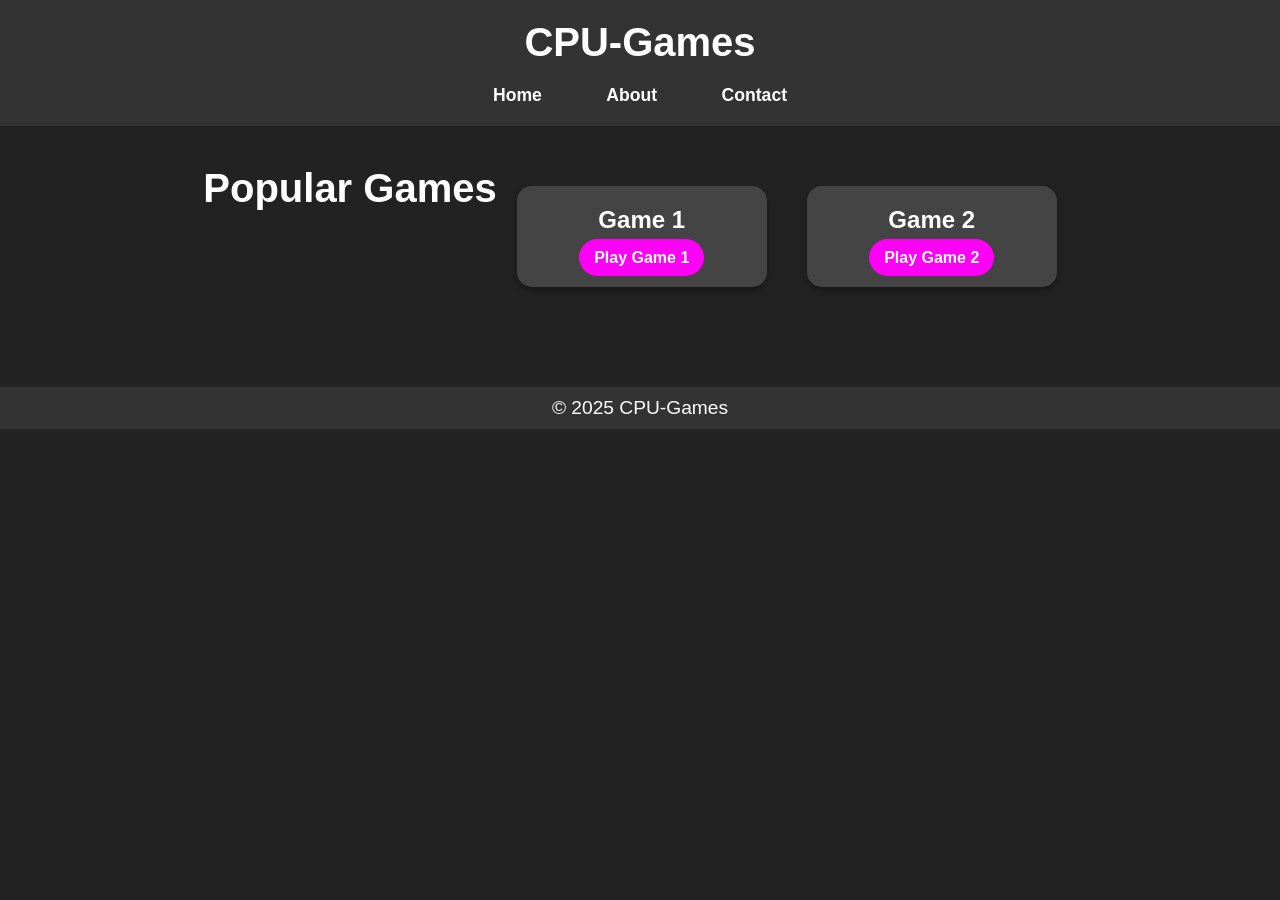
<file: index.html>
<!DOCTYPE html>
<html lang="en">
<head>
    <meta charset="UTF-8">
    <meta name="viewport" content="width=device-width, initial-scale=1.0">
    <title>CPU-Games</title>
    <link rel="stylesheet" href="styles.css">
</head>
<body>
    <header>
        <h1 class="glowing-text">CPU-Games</h1>
        <nav>
            <ul>
                <li><a href="#">Home</a></li>
                <li><a href="#">About</a></li>
                <li><a href="#">Contact</a></li>
            </ul>
        </nav>
    </header>
    
    <section class="game-list">
        <h2 class="glowing-text">Popular Games</h2>
        <div class="game-item">
            <h3 class="glowing-text">Game 1</h3>
            <a href="games/game1.html">Play Game 1</a>
        </div>
        <div class="game-item">
            <h3 class="glowing-text">Game 2</h3>
            <a href="games/game2.html">Play Game 2</a>
        </div>
        <!-- Add more games here -->
    </section>

    <footer>
        <p>&copy; 2025 CPU-Games</p>
    </footer>
</body>
</html>
</file>
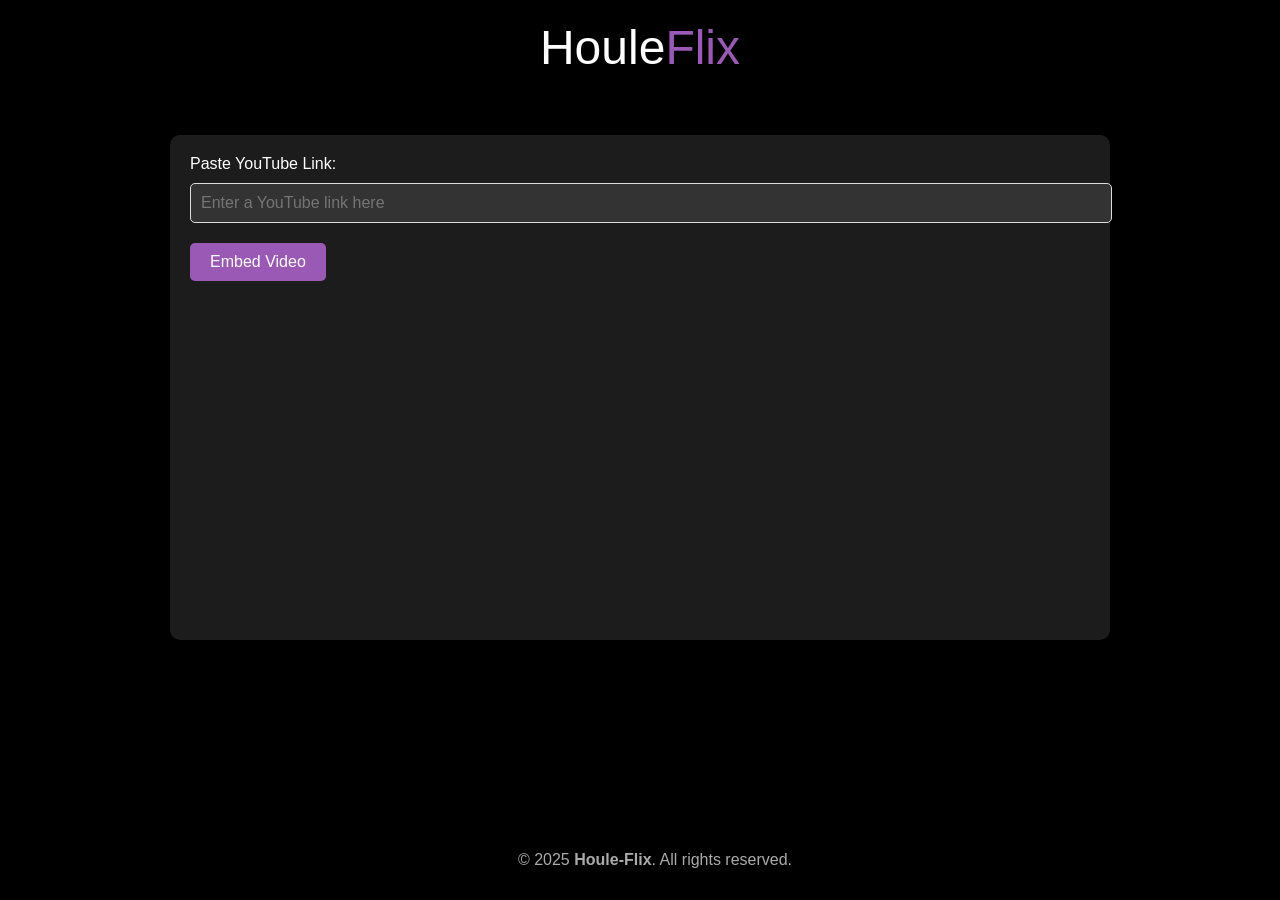
<file: hi.html>
<!DOCTYPE html>
<html lang="en">
<head>
    <meta charset="UTF-8">
    <meta name="viewport" content="width=device-width, initial-scale=1.0">
    <title>Houle-Flix</title>
    <style>
        body {
            font-family: Arial, sans-serif;
            background-color: #000;
            margin: 0;
            padding: 0;
            color: white;
        }
        header {
            background-color: #000;
            color: white;
            padding: 20px;
            text-align: center;
            font-size: 3rem;
        }
        header span {
            color: #9b59b6; /* Purple for 'Flix' */
        }
        .container {
            max-width: 900px;
            margin: 40px auto;
            padding: 20px;
            background-color: #1c1c1c;
            border-radius: 10px;
            box-shadow: 0 2px 10px rgba(0, 0, 0, 0.3);
        }
        .input-container {
            margin-bottom: 20px;
        }
        input[type="text"] {
            width: 100%;
            padding: 10px;
            font-size: 1rem;
            border-radius: 5px;
            border: 1px solid #ddd;
            margin-top: 10px;
            background-color: #333;
            color: white;
        }
        button {
            padding: 10px 20px;
            background-color: #9b59b6; /* Purple for button */
            color: white;
            font-size: 1rem;
            border: none;
            border-radius: 5px;
            cursor: pointer;
        }
        button:hover {
            background-color: #8e44ad; /* Slightly darker purple on hover */
        }
        .video-container {
            margin-top: 20px;
            text-align: center;
        }
        iframe {
            max-width: 100%;
            border: none;
            border-radius: 10px;
        }
        footer {
            background-color: #000;
            color: #aaa;
            text-align: center;
            padding: 15px;
            position: fixed;
            width: 100%;
            bottom: 0;
        }
        footer a {
            color: #9b59b6; /* Purple for the link */
            text-decoration: none;
        }
        footer a:hover {
            text-decoration: underline;
        }
    </style>
</head>
<body>

<header>
    Houle<span>Flix</span>
</header>

<div class="container">
    <div class="input-container">
        <label for="youtube-link">Paste YouTube Link:</label>
        <input type="text" id="youtube-link" placeholder="Enter a YouTube link here">
    </div>
    <button onclick="embedVideo()">Embed Video</button>
    
    <div class="video-container" id="video-container">
        <!-- Default video is embedded on page load -->
        <iframe width="560" height="315" src="https://www.youtube.com/embed/mk3jwz5kS-0" allowfullscreen></iframe>
    </div>
</div>

<footer>
    <p>© 2025 <strong>Houle-Flix</strong>. All rights reserved.</p>
</footer>

<script>
    function embedVideo() {
        const videoLink = document.getElementById('youtube-link').value;
        const videoContainer = document.getElementById('video-container');
        
        // Regular expression to check if the link is a valid YouTube URL
        const youtubeRegex = /(?:https?:\/\/)?(?:www\.)?(?:youtube\.com\/(?:[^\/\n\s]+\/\S+\/\S+|(?:v|e(?:mbed)?)\/([^\/\n\s]+)|(?:[\w\-]+\?)?v=([^\/\n\s]+)))|(?:youtu\.be\/([^\/\n\s]+))/;
        const match = videoLink.match(youtubeRegex);
        
        if (match) {
            const videoId = match[1] || match[2] || match[3];
            const iframe = `<iframe width="560" height="315" src="https://www.youtube.com/embed/${videoId}" allowfullscreen></iframe>`;
            videoContainer.innerHTML = iframe;
        } else {
            videoContainer.innerHTML = '<p style="color: red;">Please enter a valid YouTube link.</p>';
        }
    }
</script>

</body>
</html>
</file>
<file: styles.css>
/* General Reset */
* {
    margin: 0;
    padding: 0;
    box-sizing: border-box;
}

body {
    font-family: 'Arial', sans-serif;
    background-color: #222;
    color: #fff;
    margin: 0;
    padding: 0;
}

/* Glowing Text Effect */
.glowing-text {
    text-shadow: 0 0 5px #00f, 0 0 10px #00f, 0 0 15px #ff00f, 0 0 20px #ff00f;
    font-size: 2.5em;
    text-align: center;
    margin-bottom: 20px;
}

/* Header */
header {
    background-color: #333;
    padding: 20px 0;
    text-align: center;
}

header h1 {
    color: #fff;
}

nav ul {
    list-style-type: none;
}

nav ul li {
    display: inline-block;
    margin: 0 15px;
}

nav ul li a {
    color: #fff;
    text-decoration: none;
    font-size: 1.1em;
    font-weight: bold;
    padding: 10px 15px;
    border-radius: 25px;
    transition: background-color 0.3s;
}

nav ul li a:hover {
    background-color: #ff00f7;
}

/* Game List */
.game-list {
    padding: 40px 20px;
    display: flex;
    flex-wrap: wrap;
    justify-content: center;
}

.game-item {
    background-color: #444;
    margin: 20px;
    padding: 20px;
    width: 250px;
    border-radius: 15px;
    text-align: center;
    box-shadow: 0 4px 6px rgba(0, 0, 0, 0.3);
    transition: transform 0.3s, box-shadow 0.3s;
}

.game-item:hover {
    transform: scale(1.05);
    box-shadow: 0 8px 12px rgba(0, 0, 0, 0.5);
}

.game-item h3 {
    margin-bottom: 15px;
    font-size: 1.5em;
}

.game-item a {
    text-decoration: none;
    color: #fff;
    background-color: #ff00f7;
    padding: 10px 15px;
    border-radius: 25px;
    font-weight: bold;
    transition: background-color 0.3s;
}

.game-item a:hover {
    background-color: #ff66ff;
}

/* Game Logo */
.game-logo {
    width: 100px;
    height: 100px;
    margin-bottom: 15px;
    border-radius: 10px;
}

/* Footer */
footer {
    background-color: #333;
    color: #fff;
    text-align: center;
    padding: 10px 0;
    margin-top: 40px;
    font-size: 1.2em;
}
</file>
